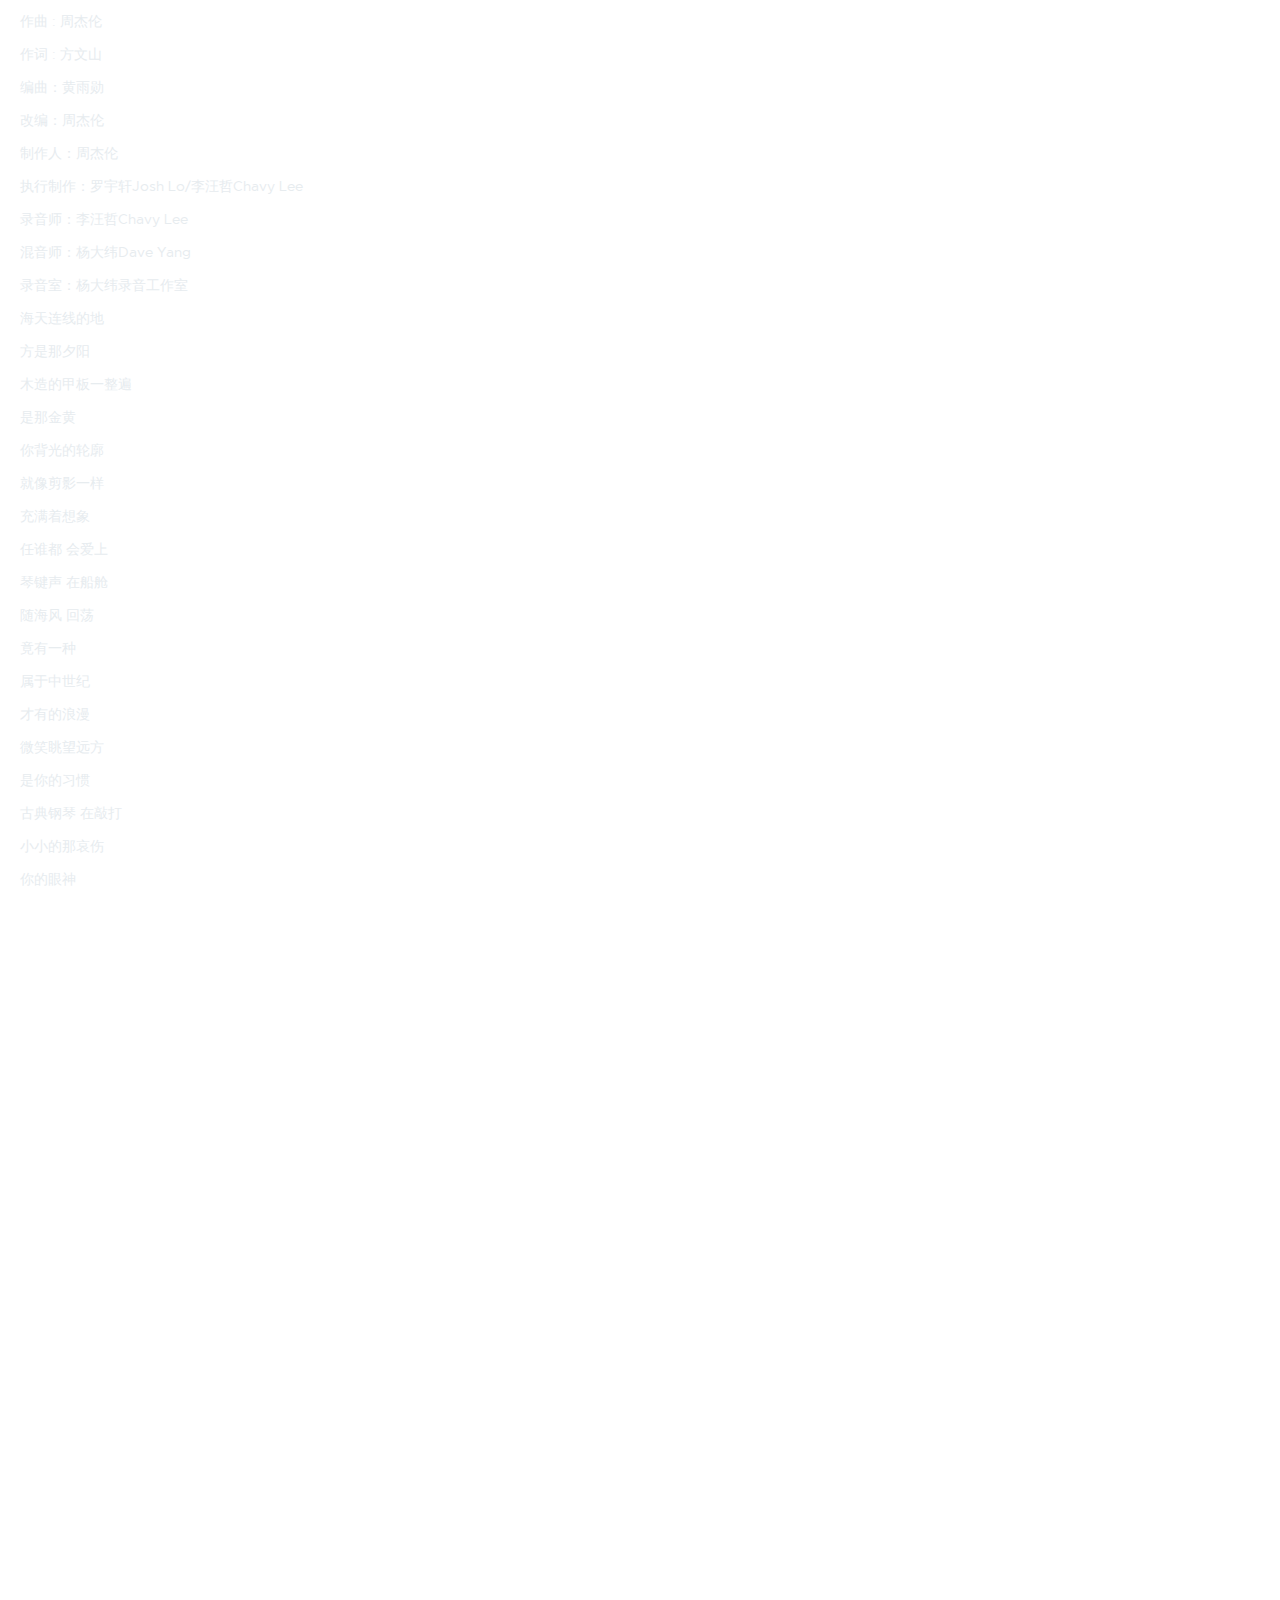
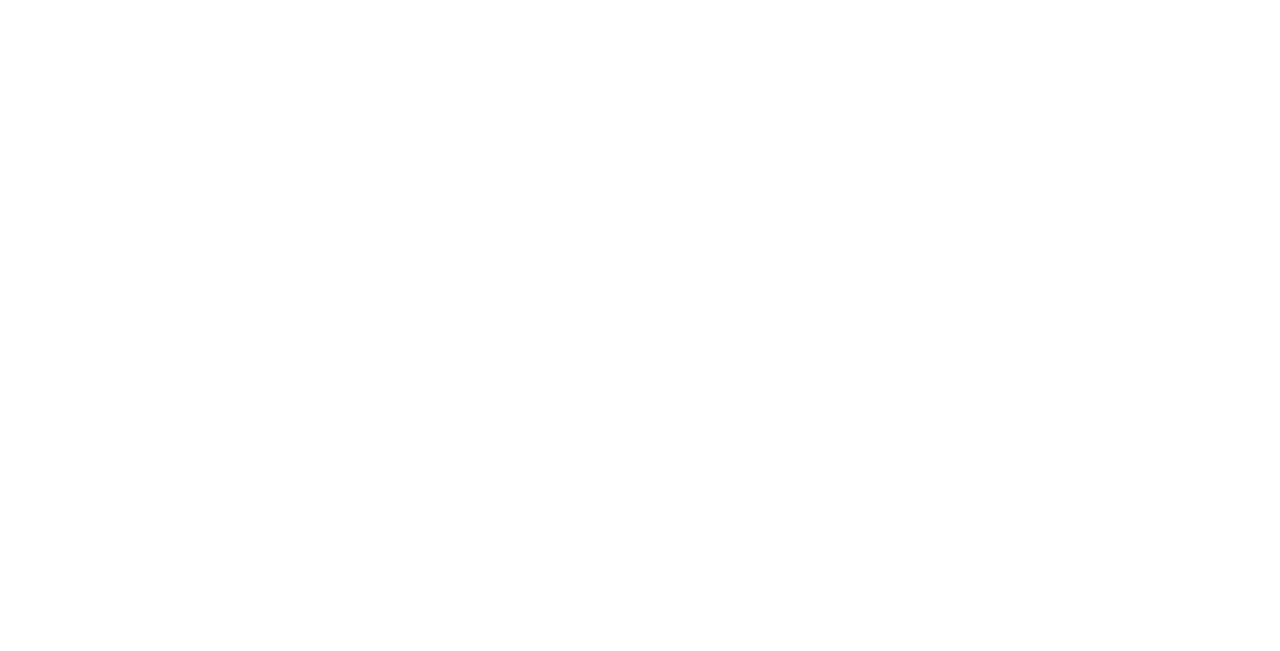
<file: ERG3010_project/templates/lyrics.html>
<!DOCTYPE html>
	<html class="no-js" lang="en">
	<head>
		<!--- basic page needs ================================================== -->
		<meta charset="utf-8">
		<title>MusicDB</title>
		<meta name="description" content="ERG3010 Final Project">
		<meta name="author" content="DiBiaoZuiWen">

		<!-- mobile specific metas ================================================== -->
		<meta name="viewport" content="width=device-width, initial-scale=1">

		<!-- CSS ================================================== -->
		<link rel="stylesheet" href="../static/css/font-awesome/css/font-awesome.min.css">
		<link rel="stylesheet" href="../static/css/base.css">
		<link rel="stylesheet" href="../static/css/demo.css">
		<link rel="stylesheet" href="../static/css/main.css">
		<link rel="stylesheet" href="../static/css/singer-list.css">
		<link rel="stylesheet" href="../static/css/lyrics.css">
		<!--- script ================================================== -->
		<script src="../static/js/modernizr.js"></script>

		<!-- favicons ================================================== -->
		<link rel="shortcut icon" href="../static/favicon1.ico" type="image/x-icon">
		<link rel="icon" href="../static/favicon.ico" type="image/x-icon">
	</head>
	<body>
	
		<p>
    	作曲 : 周杰伦
		</p>
		<p>
    	 作词 : 方文山
		</p>
		<p>
    	编曲：黄雨勋
		</p>
		<p>
    	改编：周杰伦
		</p>
		<p>
    	制作人：周杰伦
		</p>
		<p>
    	执行制作：罗宇轩Josh Lo/李汪哲Chavy Lee
		</p>
		<p>
    	录音师：李汪哲Chavy Lee
		</p>
		<p>
    	混音师：杨大纬Dave Yang
		</p>
		<p>
    	录音室：杨大纬录音工作室
		</p>
		<p>
    	海天连线的地
		</p>
		<p>
    	方是那夕阳
		</p>
		<p>
    	木造的甲板一整遍
		</p>
		<p>
    	是那金黄
		</p>
		<p>
    	你背光的轮廓
		</p>
		<p>
    	就像剪影一样
		</p>
		<p>
    	充满着想象
		</p>
		<p>
    	任谁都 会爱上
		</p>
		<p>
    	琴键声 在船舱
		</p>
		<p>
    	随海风 回荡
		</p>
		<p>
    	竟有一种
		</p>
		<p>
    	属于中世纪
		</p>
		<p>
    	才有的浪漫
		</p>
		<p>
    	微笑眺望远方
		</p>
		<p>
    	是你的习惯
		</p>
		<p>
    	古典钢琴 在敲打
		</p>
		<p>
    	小小的那哀伤
		</p>
		<p>
    	你的眼神
		</p>
		<p>
    	隐约中有着不安不安
		</p>
		<p>
    	你不敢不敢
		</p>
		<p>
    	继续的暧昧喜欢
		</p>
		<p>
    	你泪化了妆
		</p>
		<p>
    	不舍全写在脸上
		</p>
		<p>
    	摇摇晃晃 船已入港
		</p>
		<p>
    	我不忍为难
		</p>
		<p>
    	问谁在等你靠岸
		</p>
		<p>
    	一圈戒痕 在你指上
		</p>
		<p>
    	目送你越走越远的悲伤
		</p>
		<p>
    	我害怕故事走不到一半
		</p>
		<p>
    	你心里早就已经有了答案
		</p>
		<p>
    	走偏了方向
		</p>
		<p>
    	你绝口不谈不谈
		</p>
		<p>
    	我不过问只是
		</p>
		<p>
    	彼此的心被捆绑
		</p>
		<p>
    	明明海阔天空
		</p>
		<p>
    	蔚蓝的海洋
		</p>
		<p>
    	你心里面
		</p>
		<p>
    	却有一个不透明的地方
		</p>
		<p>
    	浪倒映月光
		</p>
		<p>
    	足迹遗留在沙滩
		</p>
		<p>
    	留遗憾在码头上
		</p>
		<p>
    	空气弥漫着怀旧时光
		</p>
		<p>
    	我看见
		</p>
		<p>
    	呵护着你的那个对象
		</p>
		<p>
    	我的和弦开始慢板的沧桑
		</p>
		<p>
    	你泪化了妆
		</p>
		<p>
    	不舍全写在脸上
		</p>
		<p>
    	摇摇晃晃船已入港
		</p>
		<p>
    	我不忍为难
		</p>
		<p>
    	问谁在等你靠岸
		</p>
		<p>
    	一圈戒痕 在你指上
		</p>
		<p>
    	目送你越走越远 的悲伤
		</p>
		<p>
    	你泪化了妆
		</p>
		<p>
    	不舍全写在脸上
		</p>
		<p>
    	摇摇晃晃 船已入港
		</p>
		<p>
    	我不忍为难 问谁在等你靠岸
		</p>
		<p>
    	一圈戒痕 在你指上
		</p>
		<p>
    	目送你越走越远的悲伤
		</p>
	</body>
</file>
<file: ERG3010_project/static/css/base.css>
/* =================================================================== 
 *
 *  Count v1.0 Base Stylesheet
 *  04-16-2018
 *  ------------------------------------------------------------------
 *
 *  TOC:
 *  # imports 
 *  # normalize
 *  # basic/base setup styles
 *    ## media
 *    ## typography resets
 *    ## links     
 *    ## inputs
 *  # grid
 *    ## medium size devices
 *    ## tablets 
 *    ## mobile devices
 *    ## small mobile devices
 *  # block grids
 *    ## medium size devices
 *    ## tablets
 *    ## mobile devices
 *    ## small mobile devices
 *  # MISC
 *
 * =================================================================== */


/* ===================================================================
 * # imports - (_imports.scss)
 *
 * ------------------------------------------------------------------- */
@import url("font-awesome/css/font-awesome.css");
@import url("fonts.css");


/* ===================================================================
 * # normalize - (_normalize.scss)
 * normalize.css v5.0.0 | MIT License | 
 * github.com/necolas/normalize.css
 *
 * ------------------------------------------------------------------- */
html {
  font-family: sans-serif;
  line-height: 1.15;
  -ms-text-size-adjust: 100%;
  -webkit-text-size-adjust: 100%;
}

body {
  margin: 0;
}

article,
aside,
footer,
header,
nav,
section {
  display: block;
}

h1 {
  font-size: 2em;
  margin: 0.67em 0;
}

figcaption,
figure,
main {
  display: block;
}

figure {
  margin: 1em 40px;
}

hr {
  box-sizing: content-box;
  height: 0;
  overflow: visible;
}

pre {
  font-family: monospace, monospace;
  font-size: 1em;
}

a {
  background-color: transparent;
  -webkit-text-decoration-skip: objects;
}

a:active,
a:hover {
  outline-width: 0;
}

abbr[title] {
  border-bottom: none;
  text-decoration: underline;
  text-decoration: underline dotted;
}

b,
strong {
  font-weight: inherit;
}

b,
strong {
  font-weight: bolder;
}

code,
kbd,
samp {
  font-family: monospace, monospace;
  font-size: 1em;
}

dfn {
  font-style: italic;
}

mark {
  background-color: #ff0;
  color: #000;
}

small {
  font-size: 80%;
}

sub,
sup {
  font-size: 75%;
  line-height: 0;
  position: relative;
  vertical-align: baseline;
}

sub {
  bottom: -0.25em;
}

sup {
  top: -0.5em;
}

audio,
video {
  display: inline-block;
}

audio:not([controls]) {
  display: none;
  height: 0;
}

img {
  border-style: none;
}

svg:not(:root) {
  overflow: hidden;
}

button,
input,
optgroup,
select,
textarea {
  font-family: sans-serif;
  font-size: 100%;
  line-height: 1.15;
  margin: 0;
}

button,
input {
  overflow: visible;
}

button,
select {
  text-transform: none;
}

button,
html [type="button"],
[type="reset"],
[type="submit"] {
  -webkit-appearance: button;
}

button::-moz-focus-inner,
[type="button"]::-moz-focus-inner,
[type="reset"]::-moz-focus-inner,
[type="submit"]::-moz-focus-inner {
  border-style: none;
  padding: 0;
}

button:-moz-focusring,
[type="button"]:-moz-focusring,
[type="reset"]:-moz-focusring,
[type="submit"]:-moz-focusring {
  outline: 1px dotted ButtonText;
}

fieldset {
  border: 1px solid #c0c0c0;
  margin: 0 2px;
  padding: 0.35em 0.625em 0.75em;
}

legend {
  box-sizing: border-box;
  color: inherit;
  display: table;
  max-width: 100%;
  padding: 0;
  white-space: normal;
}

progress {
  display: inline-block;
  vertical-align: baseline;
}

textarea {
  overflow: auto;
}

[type="checkbox"],
[type="radio"] {
  box-sizing: border-box;
  padding: 0;
}

[type="number"]::-webkit-inner-spin-button,
[type="number"]::-webkit-outer-spin-button {
  height: auto;
}

[type="search"] {
  -webkit-appearance: textfield;
  outline-offset: -2px;
}

[type="search"]::-webkit-search-cancel-button,
[type="search"]::-webkit-search-decoration {
  -webkit-appearance: none;
}

::-webkit-file-upload-button {
  -webkit-appearance: button;
  font: inherit;
}

details,
menu {
  display: block;
}

summary {
  display: list-item;
}

canvas {
  display: inline-block;
}

template {
  display: none;
}

[hidden] {
  display: none;
}


/* ===================================================================
 * # basic/base setup styles - (_basic.scss) 
 *
 * ------------------------------------------------------------------- */
html {
  font-size: 62.5%;
  box-sizing: border-box;
}

*,
*::before,
*::after {
  box-sizing: inherit;
}

body {
  font-weight: normal;
  line-height: 1;
  word-wrap: break-word;
  text-rendering: optimizeLegibility;
  -webkit-overflow-scrolling: touch;
  -webkit-text-size-adjust: none;
}

body,
input,
button {
  -moz-osx-font-smoothing: grayscale;
  -webkit-font-smoothing: antialiased;
}

/* ------------------------------------------------------------------- 
 * ## media - (_basic.scss) 
 * ------------------------------------------------------------------- */
img,
video {
  max-width: 100%;
  height: auto;
}

/* ------------------------------------------------------------------- 
 * ## typography resets - (_basic.scss) 
 * ------------------------------------------------------------------- */
div, dl, dt, dd, ul, ol, li, h1, h2, h3, h4, h5, h6, pre, form, p, blockquote, th, td {
  margin: 0;
  padding: 0;
}

h1, h2, h3, h4, h5, h6 {
  -webkit-font-smoothing: auto;
  -webkit-font-smoothing: antialiased;
  -webkit-font-variant-ligatures: common-ligatures;
  -moz-font-variant-ligatures: common-ligatures;
  font-variant-ligatures: common-ligatures;
  text-rendering: optimizeLegibility;
}

em,
i {
  font-style: italic;
  line-height: inherit;
}

strong,
b {
  font-weight: bold;
  line-height: inherit;
}

small {
  font-size: 60%;
  line-height: inherit;
}

ol,
ul {
  list-style: none;
}

li {
  display: block;
}

/* ------------------------------------------------------------------- 
 * ## links - (_basic.scss) 
 * ------------------------------------------------------------------- */
a {
  text-decoration: none;
  line-height: inherit;
}

a img {
  border: none;
}

/* ------------------------------------------------------------------- 
 * ## inputs - (_basic.scss) 
 * ------------------------------------------------------------------- */
fieldset {
  margin: 0;
  padding: 0;
}

input[type="email"],
input[type="number"],
input[type="search"],
input[type="text"],
input[type="tel"],
input[type="url"],
input[type="password"],
textarea {
  -webkit-appearance: none;
  -moz-appearance: none;
  -ms-appearance: none;
  -o-appearance: none;
  appearance: none;
}

/* ===================================================================
 * # grid - (_grid.scss)
 *
 * ------------------------------------------------------------------- */
.row {
  width: 94%;
  max-width: 1200px;
  margin: 0 auto;
}

.row:after {
  content: "";
  display: table;
  clear: both;
}

.row .row {
  width: auto;
  max-width: none;
  margin-left: -20px;
  margin-right: -20px;
}

/* column blocks
 * -------------------------------------- */
[class*="col-"] {
  float: left;
  padding: 0 20px;
}

[class*="col-"] + [class*="col-"].end {
  float: right;
}

/* column width classes 
 * -------------------------------------- */
.col-one {
  width: 8.33333%;
}

.col-two,
.col-1-6 {
  width: 16.66667%;
}

.col-three,
.col-1-4 {
  width: 25%;
}

.col-four,
.col-1-3 {
  width: 33.33333%;
}

.col-five {
  width: 41.66667%;
}

.col-six,
.col-1-2 {
  width: 50%;
}

.col-seven {
  width: 58.33333%;
}

.col-eight,
.col-2-3 {
  width: 66.66667%;
}

.col-nine,
.col-3-4 {
  width: 75%;
}

.col-ten,
.col-5-6 {
  width: 83.33333%;
}

.col-eleven {
  width: 91.66667%;
}

.col-twelve,
.col-full {
  width: 100%;
}

/* ------------------------------------------------------------------- 
 * ## medium size devices - (_grid.scss)
 * ------------------------------------------------------------------- */
@media only screen and (max-width:1200px) {
  .row .row {
    margin-left: -15px;
    margin-right: -15px;
  }

  [class*="col-"] {
    padding: 0 15px;
  }

  .md-one {
    width: 8.33333%;
  }

  .md-two,
  .md-1-6 {
    width: 16.66667%;
  }

  .md-three,
  .md-1-4 {
    width: 25%;
  }

  .md-four,
  .md-1-3 {
    width: 33.33333%;
  }

  .md-five {
    width: 41.66667%;
  }

  .md-six,
  .md-1-2 {
    width: 50%;
  }

  .md-seven {
    width: 58.33333%;
  }

  .md-eight,
  .md-2-3 {
    width: 66.66667%;
  }

  .md-nine,
  .md-3-4 {
    width: 75%;
  }

  .md-ten,
  .md-5-6 {
    width: 83.33333%;
  }

  .md-eleven {
    width: 91.66667%;
  }

  .md-twelve,
  .md-full {
    width: 100%;
  }

}

/* ------------------------------------------------------------------- 
 * ## tablets - (_grid.scss)
 * ------------------------------------------------------------------- */
@media only screen and (max-width:800px) {
  .row {
    width: 90%;
  }

  .tab-1-4 {
    width: 25%;
  }

  .tab-1-3 {
    width: 33.33333%;
  }

  .tab-1-2 {
    width: 50%;
  }

  .tab-2-3 {
    width: 66.66667%;
  }

  .tab-3-4 {
    width: 75%;
  }

  .tab-full {
    width: 100%;
  }

  .hide-on-tablet {
    display: none;
  }

}

/* ------------------------------------------------------------------- 
 * ## mobile devices - (_grid.scss)
 * ------------------------------------------------------------------- */
@media only screen and (max-width:600px) {
  .row {
    width: auto;
    padding-left: 25px;
    padding-right: 25px;
  }

  .row .row {
    margin-left: -10px;
    margin-right: -10px;
    padding-left: 0;
    padding-right: 0;
  }

  [class*="col-"] {
    padding: 0 10px;
  }

  .mob-1-4 {
    width: 25%;
  }

  .mob-1-3 {
    width: 33.33333%;
  }

  .mob-1-2 {
    width: 50%;
  }

  .mob-2-3 {
    width: 66.66667%;
  }

  .mob-3-4 {
    width: 75%;
  }

  .mob-full {
    width: 100%;
  }

  .hide-on-mobile {
    display: none;
  }

}

/* ------------------------------------------------------------------- 
 * ## small mobile devices - (_grid.scss)
 * ------------------------------------------------------------------- */

/* stack columns on small mobile devices
 * ------------------------------------------------------------------- */
@media only screen and (max-width:400px) {
  .row .row {
    margin-left: 0;
    margin-right: 0;
  }

  [class*="col-"] {
    width: 100% !important;
    float: none !important;
    clear: both !important;
    margin-left: 0;
    margin-right: 0;
    padding: 0;
  }

  [class*="col-"] + [class*="col-"].end {
    float: none;
  }

}


/* ===================================================================
 * # block grids - (_grid.scss)
 * ------------------------------------------------------------------- */

/*   Equally-sized columns define at row level
 * ------------------------------------------------------------------- */
[class*="block-"]:after {
  content: "";
  display: table;
  clear: both;
}

.block-1-6 .col-block {
  width: 16.66667%;
}

.block-1-5 .col-block {
  width: 20%;
}

.block-1-4 .col-block {
  width: 25%;
}

.block-1-3 .col-block {
  width: 33.33333%;
}

.block-1-2 .col-block {
  width: 50%;
}

/**
 * Clearing for block grid columns. Allow columns with 
 * different heights to align properly.
 */
.block-1-6 .col-block:nth-child(6n+1),
.block-1-5 .col-block:nth-child(5n+1),
.block-1-4 .col-block:nth-child(4n+1),
.block-1-3 .col-block:nth-child(3n+1),
.block-1-2 .col-block:nth-child(2n+1) {
  clear: both;
}

/* ------------------------------------------------------------------- 
 * ## medium size devices - (_grid.scss)
 * ------------------------------------------------------------------- */
@media only screen and (max-width:1200px) {
  .block-m-1-6 .col-block {
    width: 16.66667%;
  }

  .block-m-1-5 .col-block {
    width: 20%;
  }

  .block-m-1-4 .col-block {
    width: 25%;
  }

  .block-m-1-3 .col-block {
    width: 33.33333%;
  }

  .block-m-1-2 .col-block {
    width: 50%;
  }

  .block-m-full .col-block {
    width: 100%;
    clear: both;
  }

  [class*="block-m-"] .col-block:nth-child(n) {
    clear: none;
  }

  .block-m-1-6 .col-block:nth-child(6n+1),
  .block-m-1-5 .col-block:nth-child(5n+1),
  .block-m-1-4 .col-block:nth-child(4n+1),
  .block-m-1-3 .col-block:nth-child(3n+1),
  .block-m-1-2 .col-block:nth-child(2n+1) {
    clear: both;
  }

}

/* ------------------------------------------------------------------- 
 * ## tablets - (_grid.scss)
 * ------------------------------------------------------------------- */
@media only screen and (max-width:800px) {
  .block-tab-1-6 .col-block {
    width: 16.66667%;
  }

  .block-tab-1-5 .col-block {
    width: 20%;
  }

  .block-tab-1-4 .col-block {
    width: 25%;
  }

  .block-tab-1-3 .col-block {
    width: 33.33333%;
  }

  .block-tab-1-2 .col-block {
    width: 50%;
  }

  .block-tab-full .col-block {
    width: 100%;
    clear: both;
  }

  [class*="block-tab-"] .col-block:nth-child(n) {
    clear: none;
  }

  .block-tab-1-6 .col-block:nth-child(6n+1),
  .block-tab-1-6 .col-block:nth-child(5n+1),
  .block-tab-1-4 .col-block:nth-child(4n+1),
  .block-tab-1-3 .col-block:nth-child(3n+1),
  .block-tab-1-2 .col-block:nth-child(2n+1) {
    clear: both;
  }

}

/* ------------------------------------------------------------------- 
 * ## mobile devices - (_grid.scss)
 * ------------------------------------------------------------------- */
@media only screen and (max-width:600px) {
  .block-mob-1-6 .col-block {
    width: 16.66667%;
  }

  .block-mob-1-5 .col-block {
    width: 20%;
  }

  .block-mob-1-4 .col-block {
    width: 25%;
  }

  .block-mob-1-3 .col-block {
    width: 33.33333%;
  }

  .block-mob-1-2 .col-block {
    width: 50%;
  }

  .block-mob-full .col-block {
    width: 100%;
    clear: both;
  }

  [class*="block-mob-"] .col-block:nth-child(n) {
    clear: none;
  }

  .block-mob-1-6 .col-block:nth-child(6n+1),
  .block-mob-1-5 .col-block:nth-child(5n+1),
  .block-mob-1-4 .col-block:nth-child(4n+1),
  .block-mob-1-3 .col-block:nth-child(3n+1),
  .block-mob-1-2 .col-block:nth-child(2n+1) {
    clear: both;
  }

}

/* ------------------------------------------------------------------- 
 * ## small mobile devices - (_grid.scss)
 * ------------------------------------------------------------------- */

/* stack columns on small mobile devices
 * ------------------------------------------------------------------- */
@media only screen and (max-width:400px) {
  .stack .col-block {
    width: 100% !important;
    float: none !important;
    clear: both !important;
    margin-left: 0;
    margin-right: 0;
  }

}


/* ===================================================================
 * # MISC - (_grid.scss)
 *
 * ------------------------------------------------------------------- */
.group:after {
  content: "";
  display: table;
  clear: both;
}

/* Misc Helper Styles
 * -------------------------------------- */
.is-hidden {
  display: none;
}

.is-invisible {
  visibility: hidden;
}

.antialiased {
  -webkit-font-smoothing: antialiased;
  -moz-osx-font-smoothing: grayscale;
}

.overflow-hidden {
  overflow: hidden;
}

.remove-bottom {
  margin-bottom: 0;
}

.half-bottom {
  margin-bottom: 1.5rem !important;
}

.add-bottom {
  margin-bottom: 3rem !important;
}

.no-border {
  border: none;
}

.full-width {
  width: 100%;
}

.text-center {
  text-align: center;
}

.text-left {
  text-align: left;
}

.text-right {
  text-align: right;
}

.pull-left {
  float: left;
}

.pull-right {
  float: right;
}

.align-center {
  margin-left: auto;
  margin-right: auto;
  text-align: center;
}
</file>
<file: ERG3010_project/static/css/demo.css>
/* ===================================================================
 * preloader - (_preloader-line-scale-pulse-out.scss)
 *
 * ------------------------------------------------------------------- */
#preloader {
  position: fixed;
  top: 0;
  left: 0;
  right: 0;
  bottom: 0;
  background: #050505;
  z-index: 800;
  height: 100%;
  width: 100%;
  display: table;
}

.no-js #preloader,
.oldie #preloader {
  display: none;
}

#loader {
  display: table-cell;
  text-align: center;
  vertical-align: middle;
}

.line-scale-pulse-out > div {
  background-color: #ffffff;
  width: 4px;
  height: 35px;
  border-radius: 2px;
  margin: 2px;
  -webkit-animation-fill-mode: both;
  animation-fill-mode: both;
  display: inline-block;
  -webkit-animation: line-scale-pulse-out 0.9s -0.6s infinite cubic-bezier(0.85, 0.25, 0.37, 0.85);
  animation: line-scale-pulse-out 0.9s -0.6s infinite cubic-bezier(0.85, 0.25, 0.37, 0.85);
}

.line-scale-pulse-out > div:nth-child(2),
.line-scale-pulse-out > div:nth-child(4) {
  -webkit-animation-delay: -0.4s !important;
  animation-delay: -0.4s !important;
}

.line-scale-pulse-out > div:nth-child(1),
.line-scale-pulse-out > div:nth-child(5) {
  -webkit-animation-delay: -0.2s !important;
  animation-delay: -0.2s !important;
}

@-webkit-keyframes line-scale-pulse-out {
  0% {
    -webkit-transform: scaley(1);
    transform: scaley(1);
  }

  50% {
    -webkit-transform: scaley(0.4);
    transform: scaley(0.4);
  }

  100% {
    -webkit-transform: scaley(1);
    transform: scaley(1);
  }

}

@keyframes line-scale-pulse-out {
  0% {
    -webkit-transform: scaley(1);
    transform: scaley(1);
  }

  50% {
    -webkit-transform: scaley(0.4);
    transform: scaley(0.4);
  }

  100% {
    -webkit-transform: scaley(1);
    transform: scaley(1);
  }

}
.tlinks{text-indent:-9999px;height:0;line-height:0;font-size:0;overflow:hidden;}
/* ===================================================================
 * base style
 *
 * ------------------------------------------------------------------- */
html {
  font-size: 10px;
}

@media only screen and (max-width:400px) {
  html {
    font-size: 9.411764705882353px;
  }

}

body {
  background: #111111;
  font-family: "metropolis-regular", sans-serif;
  font-size: 1.7rem;
  font-style: normal;
  font-weight: normal;
  line-height: 1.765;
  color: #757575;
  margin: 0;
  padding: 0;
}

a {
  color: #FB6107;
  -webkit-transition: all 0.3s ease-in-out;
  transition: all 0.3s ease-in-out;
}

a:hover,
a:focus,
a:active {
  color: #274C77;
}

a:hover,
a:active {
  outline: 0;
}

h1,
h3 {
  font-family: "metropolis-semibold", sans-serif;
  color: #FFFFFF;
  font-style: normal;
  text-rendering: optimizeLegibility;
  margin-bottom: 2.1rem;
}

p.lead {
  font-family: "metropolis-light", sans-serif;
  font-size: 1.9rem;
  line-height: 1.8;
  margin-bottom: 3.6rem;
}

@media only screen and (max-width:800px) {
  p.lead {
    font-size: 1.8rem;
  }

}

/* ===================================================================
 * layout style
 *
 * ------------------------------------------------------------------- */

/* -------------------------------------------------------------------
 * header
 * ------------------------------------------------------------------- */
header {
  text-align: center;
  padding: 6.6rem 0 1.5rem;
  margin-bottom: 6.6rem;
  position: relative;
}

header::after {
  content: "";
  width: 150px;
  height: 1px;
  background: rgba(255, 255, 255, 0.1);
  position: absolute;
  bottom: 0;
  left: 50%;
  -webkit-transform: translateX(-50%);
  -ms-transform: translateX(-50%);
  transform: translateX(-50%);
}

header .row {
  max-width: 880px;
}

@media only screen and (max-width:1200px) {
  header .row {
    max-width: 700px;
  }

}

header h1 {
  font-size: 5.2rem;
  line-height: 1.385;
  letter-spacing: -.1rem;
}

header h1 span {
  color: #FB6107;
}

#title {
	font-size: 5.2rem;
  	line-height: 1.385;
  	letter-spacing: -.1rem;
}
#title span{
	color: #FB6107;
}


@media only screen and (max-width:600px) {
  header h1 {
    font-size: 4rem;
    letter-spacing: -.07rem;
  }

  #title {
	font-size: 4rem;
    letter-spacing: -.07rem;
}
}


/* ------------------------------------------------------------------- 
 * main
 * ------------------------------------------------------------------- */
main {
  text-align: center;
  padding-bottom: 9rem;
}

main .col-block {
  margin-bottom: 3rem;
}

main .entry__thumb {
  position: relative;
  overflow: hidden;
}

main .entry__thumb a {
  display: block;
}

main .entry__thumb a img {
  vertical-align: bottom;
}

main .entry__thumb a::before {
  content: "";
  display: block;
  background: rgba(0, 0, 0, 0.8);
  opacity: 0;
  visibility: hidden;
  position: absolute;
  top: 0;
  left: 0;
  width: 100%;
  height: 100%;
  -webkit-transition: all 0.3s ease-in-out;
  transition: all 0.3s ease-in-out;
  z-index: 1;
}

main .entry__thumb a::after {
  content: "...";
  font-family: georgia, serif;
  font-size: 2.7rem;
  z-index: 1;
  display: block;
  height: 30px;
  width: 30px;
  letter-spacing: -1px;
  line-height: 30px;
  margin-left: -15px;
  margin-top: -30px;
  position: absolute;
  left: 50%;
  top: 50%;
  text-align: center;
  color: #FFFFFF;
  opacity: 0;
  visibility: hidden;
  -webkit-transition: all 0.3s ease-in-out;
  transition: all 0.3s ease-in-out;
  -webkit-transform: scale(0.5);
  -ms-transform: scale(0.5);
  transform: scale(0.5);
}

main .entry__thumb:hover a::before {
  opacity: 1;
  visibility: visible;
}

main .entry__thumb:hover a::after {
  opacity: 1;
  visibility: visible;
  -webkit-transform: scale(1);
  -ms-transform: scale(1);
  transform: scale(1);
}

main .entry__title {
  padding-top: 2.7rem;
}

main .entry__title h3 {
  font-size: 1.8rem;
  line-height: 1.5;
  margin-bottom: 1.8rem;
  color: white;
}

/* ------------------------------------------------------------------- 
 * responsive:
 * main
 * ------------------------------------------------------------------- */
@media only screen and (max-width:1200px) {
  main .row {
    max-width: 900px;
  }

}

@media only screen and (max-width:800px) {
  main .row {
    max-width: 500px;
  }

}
</file>
<file: ERG3010_project/static/css/main.css>
/* =================================================================== 
 *
 *  Count v1.0 Main Stylesheet
 *  04-16-2018
 *  ------------------------------------------------------------------
 *
 *  TOC:
 *  # base style overrides
 *    ## links
 *  # typography & general theme styles
 *    ## lists
 *    ## responsive video container
 *    ## floated image
 *    ## tables
 *    ## Spacing
 *    ## pace.js styles - minimal
 *  # preloader
 *  # forms
 *    ## style placeholder text
 *    ## change autocomplete styles in chrome
 *  # buttons
 *  # additional components
 *    ## additional typo styles
 *  # home
 *    ## home slides
 *    ## home particles 
 *    ## site logo
 *    ## home content
 *    ## home social
 *    ## home copyright
 *    ## home animations
 *  # info
 *    ## info toggle
 *
 * =================================================================== */


/* ===================================================================
 * # base style overrides - (_document-setup.scss)
 *
 * ------------------------------------------------------------------- */
html {
  font-size: 10px;
}

@media only screen and (max-width:400px) {
  html {
    font-size: 9.411764705882353px;
  }

}

html,
body {
  height: 100%;  /* prevent horizontal scrolling */
  overflow: auto;
}

body {
  background: #111111;
  font-family: "metropolis-regular", sans-serif;
  font-size: 1.7rem;
  font-style: normal;
  font-weight: normal;
  line-height: 1.765;
  color: #E7ECEF;
  margin: 0;
  padding: 0;
}

/* ------------------------------------------------------------------- 
 * ## links - (_document-setup.scss)
 * ------------------------------------------------------------------- */
a {
  color: #FB6107;
  -webkit-transition: all 0.3s ease-in-out;
  transition: all 0.3s ease-in-out;
}

a:hover,
a:focus,
a:active {
  color: #274C77;
}

a:hover,
a:active {
  outline: 0;
}



/* ===================================================================
 * # typography & general theme styles - (_document-setup.scss)
 * 
 * ------------------------------------------------------------------- */
h1, h2, h3, h4, h5, h6, .h1, .h2, .h3, .h4, .h5, .h6 {
  font-family: "domine-regular", serif;
  color: #070707;
  font-style: normal;
  font-weight: normal;
  text-rendering: optimizeLegibility;
}

h1, .h1, h2, .h2, h3, .h3, h4, .h4 {
  margin-top: 6rem;
  margin-bottom: 1.8rem;
}

@media only screen and (max-width:600px) {
  h1, .h1, h2, .h2, h3, .h3, h4, .h4 {
    margin-top: 5.1rem;
  }
}

h5, .h5, h6, .h6 {
  margin-top: 4.2rem;
  margin-bottom: 1.5rem;
}

@media only screen and (max-width:600px) {
  h5, .h5, h6, .h6 {
    margin-top: 3.6rem;
    margin-bottom: 0.9rem;
  }
}

h1, .h1 {
  font-size: 3.6rem;
  line-height: 1.25;
  letter-spacing: -.1rem;
}

@media only screen and (max-width:600px) {
  h1, .h1 {
    font-size: 3.3rem;
    letter-spacing: -.07rem;
  }

}

h2, .h2 {
  font-size: 3rem;
  line-height: 1.3;
}

h3, .h3 {
  font-size: 2.4rem;
  line-height: 1.25;
}

h4, .h4 {
  font-size: 2.1rem;
  line-height: 1.286;
}

h5, .h5 {
  font-size: 1.6rem;
  line-height: 1.313;
}

h6, .h6 {
  font-size: 1.3rem;
  line-height: 1.385;
  text-transform: uppercase;
  letter-spacing: .16rem;
}

p img {
  margin: 0;
}

p.lead {
  font-family: "metropolis-light", sans-serif;
  font-size: 2rem;
  font-weight: 300;
  line-height: 1.8;
  margin-bottom: 3.6rem;
  color: #070707;
}

@media only screen and (max-width:800px) {
  p.lead {
    font-size: 1.8rem;
  }

}

em,
i,
strong,
b {
  font-size: inherit;
  line-height: inherit;
  font-style: normal;
  font-weight: normal;
}

em,
i {
  font-family: "metropolis-italic", sans-serif;
}

strong,
b {
  font-family: "metropolis-bold", sans-serif;
}

small {
  font-size: 1.2rem;
  line-height: inherit;
}

blockquote {
  margin: 3.9rem 0;
  padding-left: 4.5rem;
  position: relative;
}

blockquote:before {
  content: "\201C";
  font-size: 10rem;
  line-height: 0px;
  margin: 0;
  color: rgba(0, 0, 0, 0.25);
  font-family: arial, sans-serif;
  position: absolute;
  top: 3.6rem;
  left: 0;
}

blockquote p {
  font-family: "domine-regular", serif;
  padding: 0;
  font-size: 2.1rem;
  line-height: 1.857;
  color: #111111;
}

blockquote cite {
  display: block;
  font-family: "domine-regular", serif;
  font-size: 1.4rem;
  font-style: normal;
  line-height: 1.5;
}

blockquote cite:before {
  content: "\2014 \0020";
}

blockquote cite a,
blockquote cite a:visited {
  color: #828282;
  border: none;
}

abbr {
  font-family: "metropolis-bold", sans-serif;
  font-variant: small-caps;
  text-transform: lowercase;
  letter-spacing: .05rem;
  color: #828282;
}

var,
kbd,
samp,
code,
pre {
  font-family: Consolas, "Andale Mono", Courier, "Courier New", monospace;
}

pre {
  padding: 2.4rem 3rem 3rem;
  background: #F1F1F1;
  overflow-x: auto;
}

code {
  font-size: 1.4rem;
  margin: 0 .2rem;
  padding: .3rem .6rem;
  white-space: nowrap;
  background: #F1F1F1;
  border: 1px solid #E1E1E1;
  border-radius: 3px;
}

pre > code {
  display: block;
  white-space: pre;
  line-height: 2;
  padding: 0;
  margin: 0;
}

pre.prettyprint > code {
  border: none;
}

del {
  text-decoration: line-through;
}

abbr[title],
dfn[title] {
  border-bottom: 1px dotted;
  cursor: help;
  text-decoration: none;
}

mark {
  background: #ffd900;
  color: #070707;
}

hr {
  border: solid rgba(0, 0, 0, 0.1);
  border-width: 1px 0 0;
  clear: both;
  margin: 2.4rem 0 1.5rem;
  height: 0;
}

/* ------------------------------------------------------------------- 
 * ## lists - (_document-setup.scss)
 * ------------------------------------------------------------------- */
ol {
  list-style: decimal;
}

ul {
  list-style: disc;
}

li {
  display: list-item;
}

ol,
ul {
  margin-left: 1.7rem;
}

ul li {
  padding-left: .4rem;
}

ul ul,
ul ol,
ol ol,
ol ul {
  margin: .6rem 0 .6rem 1.7rem;
}

ul.disc li {
  display: list-item;
  list-style: none;
  padding: 0 0 0 .8rem;
  position: relative;
}

ul.disc li::before {
  content: "";
  display: inline-block;
  width: 8px;
  height: 8px;
  border-radius: 50%;
  background: #FB6107;
  position: absolute;
  left: -17px;
  top: 11px;
  vertical-align: middle;
}

dt {
  margin: 0;
  color: #FB6107;
}

dd {
  margin: 0 0 0 2rem;
}

/* ------------------------------------------------------------------- 
 * ## responsive video container - (_document-setup.scss)
 * ------------------------------------------------------------------- */
.video-container {
  position: relative;
  padding-bottom: 56.25%;
  height: 0;
  overflow: hidden;
}

.video-container iframe,
.video-container object,
.video-container embed,
.video-container video {
  position: absolute;
  top: 0;
  left: 0;
  width: 100%;
  height: 100%;
}

/* ------------------------------------------------------------------- 
 * ## floated image - (_document-setup.scss)
 * ------------------------------------------------------------------- */
img.pull-right {
  margin: 1.5rem 0 0 3rem;
}

img.pull-left {
  margin: 1.5rem 3rem 0 0;
}

/* ------------------------------------------------------------------- 
 * ## tables - (_document-setup.scss)
 * ------------------------------------------------------------------- */
table {
  border-width: 0;
  width: 100%;
  max-width: 100%;
  font-family: "metropolis-regular", sans-serif;
}

th,
td {
  padding: 1.5rem 3rem;
  text-align: left;
  border-bottom: 1px solid #E8E8E8;
}

th {
  color: #070707;
  font-family: "domine-bold", serif;
}

td {
  line-height: 1.5;
}

th:first-child,
td:first-child {
  padding-left: 0;
}

th:last-child,
td:last-child {
  padding-right: 0;
}

.table-responsive {
  overflow-x: auto;
  -webkit-overflow-scrolling: touch;
}

/* ------------------------------------------------------------------- 
 * ## Spacing - (_document-setup.scss)
 * ------------------------------------------------------------------- */
button,
.btn {
  margin-bottom: 1.2rem;
}

fieldset {
  margin-bottom: 1.5rem;
}


textarea,
select,
pre,
blockquote,
figure,
table,
p,
ul,
ol,
dl,
form,
.video-container,
.ss-custom-select {
  margin-bottom: 3rem;
}

input {
	margin-bottom: 5rem;
}
/* ------------------------------------------------------------------- 
 * ## pace.js styles - minimal - (_document-setup.scss)
 * ------------------------------------------------------------------- */
.pace {
  -webkit-pointer-events: none;
  pointer-events: none;
  -webkit-user-select: none;
  -moz-user-select: none;
  user-select: none;
}

.pace-inactive {
  display: none;
}

.pace .pace-progress {
  background: #FB6107;
  position: fixed;
  z-index: 900;
  top: 0;
  right: 100%;
  width: 100%;
  height: 4px;
}

.oldie .pace {
  display: none;
}



/* ===================================================================
 * # preloader - (_preloader-line-scale-pulse-out.scss)
 *
 * ------------------------------------------------------------------- */
#preloader {
  position: fixed;
  top: 0;
  left: 0;
  right: 0;
  bottom: 0;
  background: #050505;
  z-index: 800;
  height: 100%;
  width: 100%;
  display: table;
}

.no-js #preloader,
.oldie #preloader {
  display: none;
}

#loader {
  display: table-cell;
  text-align: center;
  vertical-align: middle;
}

.line-scale-pulse-out > div {
  background-color: #FB6107;
  width: 4px;
  height: 35px;
  border-radius: 2px;
  margin: 2px;
  -webkit-animation-fill-mode: both;
  animation-fill-mode: both;
  display: inline-block;
  -webkit-animation: line-scale-pulse-out 0.9s -0.6s infinite cubic-bezier(0.85, 0.25, 0.37, 0.85);
  animation: line-scale-pulse-out 0.9s -0.6s infinite cubic-bezier(0.85, 0.25, 0.37, 0.85);
}

.line-scale-pulse-out > div:nth-child(2),
.line-scale-pulse-out > div:nth-child(4) {
  -webkit-animation-delay: -0.4s !important;
  animation-delay: -0.4s !important;
}

.line-scale-pulse-out > div:nth-child(1),
.line-scale-pulse-out > div:nth-child(5) {
  -webkit-animation-delay: -0.2s !important;
  animation-delay: -0.2s !important;
}

@-webkit-keyframes line-scale-pulse-out {
  0% {
    -webkit-transform: scaley(1);
    transform: scaley(1);
  }

  50% {
    -webkit-transform: scaley(0.4);
    transform: scaley(0.4);
  }

  100% {
    -webkit-transform: scaley(1);
    transform: scaley(1);
  }

}

@keyframes line-scale-pulse-out {
  0% {
    -webkit-transform: scaley(1);
    transform: scaley(1);
  }

  50% {
    -webkit-transform: scaley(0.4);
    transform: scaley(0.4);
  }

  100% {
    -webkit-transform: scaley(1);
    transform: scaley(1);
  }

}



/* ===================================================================
 * # forms - (_forms.scss)
 *
 * ------------------------------------------------------------------- */
fieldset {
  border: none;
}

input[type="email"],
input[type="number"],
input[type="search"],
input[type="text"],
input[type="tel"],
input[type="url"],
input[type="password"],
textarea,
select {
  display: block;
  height: 6rem;
  padding: 1.5rem 2.4rem;
  border: 0;
  outline: none;
  color: #151515;
  font-family: "metropolis-regular", sans-serif;
  font-size: 1.5rem;
  line-height: 3rem;
  max-width: 100%;
  background: rgba(0, 0, 0, 0.12);
  -webkit-transition: all 0.3s ease-in-out;
  transition: all 0.3s ease-in-out;
}

.ss-custom-select {
  position: relative;
  padding: 0;
}

.ss-custom-select select {
  -webkit-appearance: none;
  -moz-appearance: none;
  -ms-appearance: none;
  -o-appearance: none;
  appearance: none;
  text-indent: 0.01px;
  text-overflow: '';
  margin: 0;
  line-height: 3rem;
  vertical-align: middle;
}

.ss-custom-select select option {
  padding-left: 2rem;
  padding-right: 2rem;
}

.ss-custom-select select::-ms-expand {
  display: none;
}

.ss-custom-select::after {
  border-bottom: 2px solid rgba(0, 0, 0, 0.5);
  border-right: 2px solid rgba(0, 0, 0, 0.5);
  content: '';
  display: block;
  height: 8px;
  width: 8px;
  margin-top: -7px;
  pointer-events: none;
  position: absolute;
  right: 2.4rem;
  top: 50%;
  -webkit-transform-origin: 66% 66%;
  -ms-transform-origin: 66% 66%;
  transform-origin: 66% 66%;
  -webkit-transform: rotate(45deg);
  -ms-transform: rotate(45deg);
  transform: rotate(45deg);
  -webkit-transition: all 0.15s ease-in-out;
  transition: all 0.15s ease-in-out;
}

/* IE9 and below */
.oldie .ss-custom-select::after {
  display: none;
}

textarea {
  min-height: 25rem;
}

input[type="email"]:focus,
input[type="number"]:focus,
input[type="search"]:focus,
input[type="text"]:focus,
input[type="tel"]:focus,
input[type="url"]:focus,
input[type="password"]:focus,
textarea:focus,
select:focus {
  color: #070707;
}

label,
legend {
  font-family: "metropolis-semibold", sans-serif;
  font-size: 1.4rem;
  font-weight: normal;
  margin-bottom: .9rem;
  line-height: 1.714;
  color: #070707;
  display: block;
}

input[type="checkbox"],
input[type="radio"] {
  display: inline;
}

label > .label-text {
  display: inline-block;
  margin-left: 1rem;
  font-family: "metropolis-regular", sans-serif;
  font-weight: normal;
  line-height: inherit;
}

label > input[type="checkbox"],
label > input[type="radio"] {
  margin: 0;
  position: relative;
  top: .15rem;
}

/* ------------------------------------------------------------------- 
 * ## style placeholder text
 * ------------------------------------------------------------------- */
::-webkit-input-placeholder {
  color: #828282;
}

:-moz-placeholder {
  color: #828282;  /* Firefox 18- */
}

::-moz-placeholder {
  color: #828282;  /* Firefox 19+ */
}

:-ms-input-placeholder {
  color: #828282;
}

.placeholder {
  color: #828282 !important;
}

/* ------------------------------------------------------------------- 
 * ## change autocomplete styles in chrome
 * ------------------------------------------------------------------- */
input:-webkit-autofill,
input:-webkit-autofill:hover,
input:-webkit-autofill:focus
input:-webkit-autofill,
textarea:-webkit-autofill,
textarea:-webkit-autofill:hover
textarea:-webkit-autofill:focus,
select:-webkit-autofill,
select:-webkit-autofill:hover,
select:-webkit-autofill:focus {
  	-webkit-text-fill-color: rgba(255, 255, 255, 0.9);
	transition: background-color 5000s ease-in-out 0s;
}




/* ===================================================================
 * # buttons - (_button.scss)
 *
 * ------------------------------------------------------------------- */
.btn,
button,
input[type="submit"],
input[type="reset"],
input[type="button"] {
  display: inline-block;
  font-family: "metropolis-semibold", sans-serif;
  font-size: 1.2rem;
  text-transform: uppercase;
  letter-spacing: .3rem;
  height: 5.4rem;
  line-height: 5rem;
  padding: 0 3rem;
  margin: 0 .3rem 1.2rem 0;
  color: #070707;
  text-decoration: none;
  text-align: center;
  white-space: nowrap;
  cursor: pointer;
  -webkit-transition: all 0.3s ease-in-out;
  transition: all 0.3s ease-in-out;
  background-color: #E7ECEF;
  border: .2rem solid #E7ECEF;
}

.btn:hover,
button:hover,
input[type="submit"]:hover,
input[type="reset"]:hover,
input[type="button"]:hover,
.btn:focus,
button:focus,
input[type="submit"]:focus,
input[type="reset"]:focus,
input[type="button"]:focus {
  background-color: #b8b8b8;
  border-color: #b8b8b8;
  color: #070707;
  outline: 0;
}

/* button primary
 * ------------------------------------------------- */
.btn.btn--primary,
button.btn--primary,
input[type="submit"].btn--primary,
input[type="reset"].btn--primary,
input[type="button"].btn--primary {
  background: #FB6107;
  border-color: #FB6107;
  color: #FFFFFF;
}

.btn.btn--primary:hover,
button.btn--primary:hover,
input[type="submit"].btn--primary:hover,
input[type="reset"].btn--primary:hover,
input[type="button"].btn--primary:hover,
.btn.btn--primary:focus,
button.btn--primary:focus,
input[type="submit"].btn--primary:focus,
input[type="reset"].btn--primary:focus,
input[type="button"].btn--primary:focus {
  background: #FB6107;
  border-color: #FB6107;
}

/* button modifiers
 * ------------------------------------------------- */
.btn.full-width,
button.full-width {
  width: 100%;
  margin-right: 0;
}

.btn--medium,
button.btn--medium {
  height: 5.7rem !important;
  line-height: 5.3rem !important;
}

.btn--large,
button.btn--large {
  height: 6rem !important;
  line-height: 5.6rem !important;
}

.btn--stroke,
button.btn--stroke {
  background: transparent !important;
  border: 0.2rem solid #070707;
  color: #070707;
}

.btn--stroke:hover,
button.btn--stroke:hover {
  background: #070707 !important;
  border: 0.2rem solid #070707;
  color: #FFFFFF;
}

.btn--pill,
button.btn--pill {
  padding-left: 3rem !important;
  padding-right: 3rem !important;
  border-radius: 1000px !important;
}

button::-moz-focus-inner,
input::-moz-focus-inner {
  border: 0;
  padding: 0;
}




/* =================================================================== 
 * # additional components - (_others.scss)
 *
 * ------------------------------------------------------------------- */

/* ------------------------------------------------------------------- 
 * ## additional typo styles - (_additional-typo.scss)
 * ------------------------------------------------------------------- */

/* drop cap 
 * ----------------------------------------------- */
.drop-cap:first-letter {
  float: left;
  margin: 0;
  padding: 1.5rem .6rem 0 0;
  font-size: 8.4rem;
  font-family: "metropolis-bold", sans-serif;
  font-weight: normal;
  line-height: 6rem;
  text-indent: 0;
  background: transparent;
  color: #070707;
}

/* line definition style 
 * ----------------------------------------------- */
.lining dt,
.lining dd {
  display: inline;
  margin: 0;
}

.lining dt + dt:before,
.lining dd + dt:before {
  content: "\A";
  white-space: pre;
}

.lining dd + dd:before {
  content: ", ";
}

.lining dd + dd:before {
  content: ", ";
}

.lining dd:before {
  content: ": ";
  margin-left: -0.2em;
}

/* dictionary definition style 
 * ----------------------------------------------- */
.dictionary-style dt {
  display: inline;
  counter-reset: definitions;
}

.dictionary-style dt + dt:before {
  content: ", ";
  margin-left: -0.2em;
}

.dictionary-style dd {
  display: block;
  counter-increment: definitions;
}

.dictionary-style dd:before {
  content: counter(definitions, decimal) ". ";
}

/** 
 * Pull Quotes
 * -----------
 * markup:
 *
 * <aside class="pull-quote">
 *    <blockquote>
 *      <p></p>
 *    </blockquote>
 *  </aside>
 *
 * --------------------------------------------------------------------- */
.pull-quote {
  position: relative;
  padding: 2.1rem 3rem 2.1rem 0px;
}

.pull-quote:before,
.pull-quote:after {
  height: 1em;
  position: absolute;
  font-size: 10rem;
  font-family: Arial, Sans-Serif;
  color: rgba(0, 0, 0, 0.25);
}

.pull-quote:before {
  content: "\201C";
  top: -3.6rem;
  left: 0;
}

.pull-quote:after {
  content: '\201D';
  bottom: 3.6rem;
  right: 0;
}

.pull-quote blockquote {
  margin: 0;
}

.pull-quote blockquote:before {
  content: none;
}

/** 
 * Stats Tab
 * ---------
 * markup:
 *
 * <ul class="stats-tabs">
 *    <li><a href="#">[value]<em>[name]</em></a></li>
 *  </ul>
 *
 * Extend this object into your markup.
 *
 * --------------------------------------------------------------------- */
.stats-tabs {
  padding: 0;
  margin: 3rem 0;
}

.stats-tabs li {
  display: inline-block;
  margin: 0 1.5rem 3rem 0;
  padding: 0 1.5rem 0 0;
  border-right: 1px solid rgba(0, 0, 0, 0.2);
}

.stats-tabs li:last-child {
  margin: 0;
  padding: 0;
  border: none;
}

.stats-tabs li a {
  display: inline-block;
  font-size: 2.5rem;
  font-family: "metropolis-bold", sans-serif;
  font-weight: normal;
  border: none;
  color: #070707;
}

.stats-tabs li a:hover {
  color: #FB6107;
}

.stats-tabs li a em {
  display: block;
  margin: .6rem 0 0 0;
  font-size: 1.4rem;
  font-family: "metropolis-regular", sans-serif;
  color: #828282;
}



/* ===================================================================
 * # home - (_site-layout.scss) 
 *
 * ------------------------------------------------------------------- */
.s-home {
  z-index: 501;
  display: table;
  width: 100%;
  height: 100%;
  min-height: 720px;
  background-color: #111111;
  position: relative; 
  -webkit-transform: translateZ(0);
  -ms-transform: translateZ(0);
  transform: translateZ(0);
  -webkit-backface-visibility: hidden;
  backface-visibility: hidden;  
  height: 100vh;
  overflow-y: auto;
  -webkit-transition: -webkit-transform 0.7s;
  transition: transform 0.7s;
  -webkit-transition-timing-function: cubic-bezier(0.91, 0.01, 0.6, 0.99);
  transition-timing-function: cubic-bezier(0.91, 0.01, 0.6, 0.99);
}

.s-home--static {
  background-position: center center;
  background-repeat: no-repeat;
  background-size: cover;
  background-image: url(../images/music2-bg.jpg);
  background-attachment: fixed;
}

.s-home--static::before {
  display: block;
  content: "";
  position: absolute;
  top: 0;
  left: 0;
  width: 100%;
  height: 100%;
  opacity: .85;
  background: linear-gradient(to right, black 0%, black 20%, transparent 100%);
}

.s-home--particles {
  background: #141414;
  background: radial-gradient(circle, #141414 0%, black 100%);
}

.s-home--particles::before {
  display: block;
  content: "";
  position: absolute;
  top: 0;
  left: 0;
  width: 100%;
  height: 100%;
  opacity: .35;
  background: #070707;
}

.s-home .overlay {
  position: absolute;
  top: 0;
  left: 0;
  width: 100%;
  height: 100%;
  opacity: .3;
  background-color: #070707;
}

.s-home .gradient-overlay {
  display: block;
  content: "";
  position: absolute;
  top: 0;
  left: 0;
  width: 100%;
  height: 100%;
  opacity: .6;
  background: linear-gradient(to right, black 0%, black 20%, transparent 100%);
}

.info-is-visible .s-home {
  -webkit-transform: translateX(100%);
  -ms-transform: translateX(100%);
  transform: translateX(100%);
}


/* -------------------------------------------------------------------
 * ## home slides  - (_site-layout.scss) 
 * ------------------------------------------------------------------- */
.home-slider {
  position: absolute;
  top: 0;
  left: 0;
  width: 100%;
  height: 100%;
}

.home-slider-img {
  background-repeat: no-repeat;
  background-position: 50% 50%;
  background-size: cover;
  height: 100vh;
}

.home-slider-img::before {
  display: block;
  content: "";
  position: absolute;
  top: 0;
  left: 0;
  width: 100%;
  height: 100%;
  opacity: .9;
  background: linear-gradient(to right, black 0%, black 20%, transparent 100%);
}


/* -------------------------------------------------------------------
 * ## home particles   - (_site-layout.scss) 
 * ------------------------------------------------------------------- */
.home-particles {
  position: absolute;
  top: 0;
  left: 0;
  width: 100%;
  height: 100%;
  background-color: transparent;
  padding: 0;
  margin: 0;
  opacity: .35;
}

.home-particles canvas {
  position: absolute;
  top: 0;
  left: 0;
  width: 100%;
  height: 100%;
}


/* -------------------------------------------------------------------
 * ## site logo  - (_site-layout.scss) 
 * ------------------------------------------------------------------- */
.home-logo {
  z-index: 502;
  display: block;
  margin: 0;
  padding: 0;
  position: absolute;
  right: 60px;
  top: 36px;
}

.home-logo a {
  display: block;
  margin: 0;
  padding: 0;
  outline: 0;
  border: none;
  -webkit-transition: all 0.3s ease-in-out;
  transition: all 0.3s ease-in-out;
}

.home-logo img {
  width: 100px;
  height: 25px;
}


/* ------------------------------------------------------------------- 
 * ## home content - (_site-layout.scss) 
 * ------------------------------------------------------------------- */
.home-content {
  display: table-cell;
  width: 100%;
  height: 100%;
  vertical-align: middle;
  padding-bottom: 6rem;
  position: relative;
}

.home-content h3 {
  font-family: "metropolis-medium", sans-serif;
  font-size: 1.4rem;
  line-height: 1.286;
  text-transform: uppercase;
  letter-spacing: .3rem;
  color: white;
  margin-top: 0;
  margin-bottom: 3rem;
  padding-left: 55px;
  position: relative;
}

.home-content h3::before {
  content: "";
  display: block;
  background-color: rgba(251, 97, 7, 0.6);
  width: 40px;
  height: 1px;
  position: absolute;
  left: 0;
  top: 50%;
}

.home-content h1 {
  font-size: 6.4rem;
  line-height: 1.219;
  margin-top: 0;
  color: #FFFFFF;
  letter-spacing: 0;
}

.home-content__main {
  max-width: 1400px;
  padding-top: 15rem;
  position: relative;
  overflow: auto;
}

.home-content__text p {
  font-size: 1.8rem;
  line-height: 2;
  color: rgba(255, 255, 255, 0.3);
  margin-top: 6.6rem;
  margin-right: 15%;
}

.home-content__subscribe {
  max-width: 420px;
  margin: 4.2rem 0 0 0;
  padding: 0;
  position: relative;
}

#mc-form {
  width: 100%;
}

#mc-form input[type="email"] {
  width: 100%;
  height: 5.4rem;
  font-size: 1.5rem;
  line-height: 3rem;
  padding: 1.2rem 170px 1.2rem 24px;
  background: rgba(255, 255, 255, 0.05);
  color: #FFFFFF;
  margin-bottom: 1.8rem;
}

#mc-form input[type="email"]::-webkit-input-placeholder {
  color: white;
}

#mc-form input[type="email"]:-moz-placeholder {
  color: white;
}

#mc-form input[type="email"]::-moz-placeholder {
  color: white;
}

#mc-form input[type="email"]:-ms-input-placeholder {
  color: white;
}

#mc-form input[type="email"].placeholder {
  color: white !important;
}

#mc-form input[type=submit] {
  color: #FFFFFF;
  background: #FB6107;
  border-color: #FB6107;
  padding: 0 25px;
  margin: 0;
  position: absolute;
  top: 0;
  right: 0;
}

#mc-form label {
  color: #FFFFFF;
  font-family: "metropolis-regular", sans-serif;
  font-size: 1.3rem;
  padding: 0 2rem;
}

#mc-form label i {
  padding-right: 6px;
}

.home-content__counter {
  padding-right: 6rem;
}

.home-content__counter .top {
  margin-bottom: 1.5rem;
  position: relative;
  left: -1.5rem;
}

.home-content__counter .time {
  color: #FFFFFF;
  font-family: "metropolis-light", sans-serif;
  font-size: 3rem;
  line-height: 1;
  display: inline-block;
  padding-right: 1.5rem;
  margin: 0 1.5rem;
  min-width: 6rem;
  position: relative;
}

.home-content__counter .time span {
  color: rgba(255, 255, 255, 0.3);
  font-size: 2rem;
  position: absolute;
  bottom: 0;
  right: 0;
}

.home-content__counter .days {
  font-family: "metropolis-extralight", sans-serif;
  font-size: 17.5rem;
  letter-spacing: -.5rem;
  padding-right: 6rem;
  margin-top: -0.9rem;
}

.home-content__counter .days span {
  display: inline-block;
  font-family: "metropolis-regular", sans-serif;
  letter-spacing: 0;
  background-color: #FB6107;
  color: #FFFFFF;
  padding: 9px 12px;
  bottom: 1.3em;
}

.home-content__line {
  display: block;
  width: 1px;
  height: 12rem;
  background-color: #FB6107;
  position: absolute;
  right: 84px;
  bottom: 0;
}


/* ------------------------------------------------------------------- 
 * ## home social - (_site-layout.scss) 
 * ------------------------------------------------------------------- */
.home-social {
  list-style: none;
  font-family: "metropolis-regular", sans-serif;
  margin: 0;
  position: absolute;
  top: 50%;
  right: 6.6rem;
  -webkit-transform: translate3d(0, -50%, 0);
  -ms-transform: translate3d(0, -50%, 0);
  transform: translate3d(0, -50%, 0);
}

.home-social a {
  color: #FFFFFF;
  -webkit-transition: all 0.5s ease-in-out;
  transition: all 0.5s ease-in-out;
}

.home-social li {
  position: relative;
  padding: .9rem 0;
}

.home-social li a {
  display: block;
  width: 36px;
  height: 36px;
}

.home-social i,
.home-social span {
  position: absolute;
  top: 0;
  line-height: 36px;
  -webkit-transition: all 0.5s ease-in-out;
  transition: all 0.5s ease-in-out;
}

.home-social i {
  font-size: 20px;
  right: 0;
  text-align: center;
  display: inline-block;
  width: 36px;
  height: 36px;
}

.home-social span {
  font-size: 1.2rem;
  color: #FB6107;
  right: 6rem;
  opacity: 0;
  visibility: hidden;
  -webkit-transform: scale(0);
  -ms-transform: scale(0);
  transform: scale(0);
  -webkit-transform-origin: 100% 50%;
  -ms-transform-origin: 100% 50%;
  transform-origin: 100% 50%;
}

.home-social span::after {
  display: block;
  content: "";
  width: 8px;
  height: 1px;
  background-color: rgba(255, 255, 255, 0.15);
  position: absolute;
  top: 50%;
  right: -18px;
}

.home-social li:hover span {
  opacity: 1;
  visibility: visible;
  -webkit-transform: scale(1);
  -ms-transform: scale(1);
  transform: scale(1);
}


/* ------------------------------------------------------------------- 
 * ## home copyright - (_site-layout.scss) 
 * ------------------------------------------------------------------- */
.home-copyright {
  z-index: 502;
  font-size: 1.5rem;
  line-height: 1.8;
  color: rgba(255, 255, 255, 0.2);
  padding: 30px 60px 42px;
  position: absolute;
  left: 0;
  bottom: 0;
}

.home-copyright a {
  color: rgba(255, 255, 255, 0.7);
}

.home-copyright span {
  display: inline-block;
}

.home-copyright span::after {
  content: "|";
  display: inline-block;
  padding: 0 .5rem 0 .8rem;
  color: rgba(255, 255, 255, 0.1);
}

.home-copyright span:last-child::after {
  display: none;
}

/* animate .home-content__main
 * ------------------------------------------------------------------- */
html.ss-preload .home-content__main {
  opacity: 0;
}

html.ss-loaded .home-content__main {
  animation-duration: 2s;
  -webkit-animation-name: fadeIn;
  animation-name: fadeIn;
}

html.no-csstransitions .home-content__main {
  opacity: 1;
}


/* ------------------------------------------------------------------- 
 * ## home animations
 * ------------------------------------------------------------------- */

/* fade in */
@-webkit-keyframes fadeIn {
  from {
    opacity: 0;
    -webkit-transform: translate3d(0, 150%, 0);
    -ms-transform: translate3d(0, 150%, 0);
    transform: translate3d(0, 150%, 0);
  }

  to {
    opacity: 1;
    -webkit-transform: translate3d(0, 0, 0);
    -ms-transform: translate3d(0, 0, 0);
    transform: translate3d(0, 0, 0);
  }

}

@keyframes fadeIn {
  from {
    opacity: 0;
    -webkit-transform: translate3d(0, 150%, 0);
    -ms-transform: translate3d(0, 150%, 0);
    transform: translate3d(0, 150%, 0);
  }

  to {
    opacity: 1;
    -webkit-transform: translate3d(0, 0, 0);
    -ms-transform: translate3d(0, 0, 0);
    transform: translate3d(0, 0, 0);
  }

}

/* fade out */
@-webkit-keyframes fadeOut {
  from {
    opacity: 1;
  }

  to {
    opacity: 0;
    -webkit-transform: translate3d(0, -150%, 0);
    -ms-transform: translate3d(0, -150%, 0);
    transform: translate3d(0, -150%, 0);
  }

}

@keyframes fadeOut {
  from {
    opacity: 1;
  }

  to {
    opacity: 0;
    -webkit-transform: translate3d(0, -150%, 0);
    -ms-transform: translate3d(0, -150%, 0);
    transform: translate3d(0, -150%, 0);
  }

}

/* ------------------------------------------------------------------- 
 * responsive:
 * home
 * ------------------------------------------------------------------- */
@media only screen and (max-width:1500px) {
  .home-content h1 {
    font-size: 5.8rem;
  }

  .home-content__main {
    max-width: 1200px;
  }

  .home-content__text p {
    font-size: 1.7rem;
    margin-top: 4.8rem;
    margin-right: 10%;
  }

  .home-content__counter .time {
    font-size: 2.8rem;
    min-width: 5.8rem;
  }

  .home-content__counter .time span {
    font-size: 1.8rem;
  }

  .home-content__counter .days {
    font-size: 14.5rem;
  }

  .home-content__counter .days span {
    padding: 6px 12px;
  }

}

@media only screen and (max-width:1400px) {
  .home-logo {
    right: 35px;
  }

  .home-content h1 {
    font-size: 5rem;
  }

  .home-content__main {
    max-width: 1000px;
  }

  .home-content__text p {
    font-size: 1.6rem;
    margin-top: 4.2rem;
    margin-right: 5%;
  }

  .home-content__subscribe {
    margin: 3rem 0 0 0;
  }

  .home-content__counter .time {
    font-size: 2.4rem;
    min-width: 5rem;
  }

  .home-content__counter .time span {
    font-size: 1.7rem;
  }

  .home-content__counter .days {
    font-size: 12rem;
    padding-right: 5.5rem;
  }

  .home-content__counter .days span {
    padding: 6px 10px;
  }

  .home-content__line {
    right: 54px;
  }

  .home-social {
    right: 3.6rem;
  }

  .home-social li a {
    height: 32px;
    width: 32px;
  }

  .home-social i,
  .home-social span {
    line-height: 32px;
  }

  .home-social i {
    font-size: 18px;
    height: 32px;
    width: 32px;
  }

  .home-social span::after {
    right: -22px;
  }

}

@media only screen and (max-width:1200px) {
  .home-content h3 {
    padding-left: 45px;
  }

  .home-content h3::before {
    width: 30px;
  }

  .home-content h1 {
    font-size: 4.2rem;
  }

  .home-content__main {
    max-width: 900px;
  }

  .home-content__text {
    padding-right: 30px;
  }

  .home-content__text p {
    font-size: 1.5rem;
    margin-top: 3.6rem;
  }

  .home-content__counter .time {
    font-size: 2rem;
    min-width: 4rem;
  }

  .home-content__counter .time span {
    font-size: 1.6rem;
  }

  .home-content__counter .days {
    font-size: 11rem;
    padding-right: 5.5rem;
  }

}

@media only screen and (max-width:1000px) {
  .s-home,
  .home-content {
    display: block;
  }

  .home-content {
    overflow-y: auto;
  }

  .home-content {
    padding-bottom: 0;
  }

  .home-content br {
    display: none;
  }

  .home-content__main,
  .home-copyright {
    max-width: 700px;
  }

  .home-content__text,
  .home-content__counter {
    width: 100% !important;
    float: none !important;
    clear: both !important;
    margin-left: 0;
    margin-right: 0;
  }

  .home-content__text {
    padding-right: 60px;
    margin-bottom: 7.2rem;
  }

  .home-content__counter .top {
    display: inline-block;
    margin: 0;
  }

  .home-copyright {
    position: static;
    width: auto;
    margin-top: 9rem;
    padding: 30px 15px 42px;
  }

  .home-content__line {
    display: none;
  }

}

@media only screen and (max-width:800px) {
  .home-content__main,
  .home-copyright {
    max-width: 600px;
  }

  .home-content__text {
    padding-right: 15px;
  }

  .home-content__counter {
    padding-right: 15px;
  }

  .home-content__counter .days {
    font-size: 9rem;
  }

  .home-social {
    display: none;
  }

}

@media only screen and (max-width:700px) {
  .home-content h1 {
    font-size: 4rem;
  }

  .home-content__main,
  .home-copyright {
    max-width: 490px;
  }

  .home-content__counter .time {
    font-size: 2rem;
    min-width: 3rem;
  }

  .home-content__counter .time span {
    font-size: 1.6rem;
  }

  .home-content__counter .days {
    font-size: 8rem;
    padding-right: 5.5rem;
  }

}

@media only screen and (max-width:600px) {
  .home-content h3 {
    font-size: 1.3rem;
  }

  .home-content h1 {
    font-size: 3.6rem;
  }

  .home-content__text {
    padding-right: 10px;
  }

  .home-content__counter {
    padding-right: 10px;
  }

  .home-content__counter .top {
    display: block;
    margin-bottom: 1.5rem;
    left: 0;
  }

  .home-content__counter .days {
    font-size: 10rem;
    padding-right: 5.5rem;
  }

  .home-copyright {
    text-align: center;
    padding-right: 25px;
    padding-left: 25px;
  }

}

@media only screen and (max-width:500px) {
  .s-home {
    min-height: 642px;
    text-align: center;
  }

  .home-content h3 {
    padding-left: 0;
  }

  .home-content h3::before {
    display: none;
  }

  .home-content h1 {
    font-size: 3.3rem;
  }

  .home-content__main {
    max-width: 420px;
  }

  #mc-form input[type="email"] {
    padding: 1.2rem 2rem;
    text-align: center;
  }

  #mc-form input[type=submit] {
    position: static;
    width: 100%;
    margin-bottom: 1.8rem;
  }

  .home-copyright span {
    display: block;
  }

  .home-copyright span::after {
    display: none;
  }

}

@media only screen and (max-width:400px) {
  .s-home {
    min-height: 630px;
  }

  .home-logo {
    right: 30px;
  }

  .home-logo img {
    width: 95px;
    height: 24px;
  }

  .home-content h1 {
    font-size: 3rem;
  }

  .home-content__main {
    max-width: auto;
  }

  .home-content__text {
    padding-right: 0;
  }

  .home-content__text p {
    font-size: 1.6rem;
  }

  .home-copyright {
    margin-top: 7.8rem;
  }

}




/* ===================================================================
 * # info - (_site-layout.scss) 
 *
 * ------------------------------------------------------------------- */
.s-info {
  z-index: 500;
  position: fixed;
  top: 0;
  left: 0;
  width: 100%;
  height: 100%;
  background-color: #111111;
  color: rgba(255, 255, 255, 0.3);
  padding: 21rem 0 9rem;
  overflow-y: auto;
  overflow-x: hidden;
  visibility: hidden;
  -webkit-transition: visibility 0s 0.7s;
  transition: visibility 0s 0.7s;
}

.s-info a {
  color: #FFFFFF;
  display: inline-block;
  border-bottom: 1px solid transparent;
}

.s-info a:hover,
.s-info a:focus {
  border-bottom: 1px solid rgba(255, 255, 255, 0.3);
}

.s-info h1,
.s-info h3 {
  margin-top: 0;
  color: #FFFFFF;
}

.s-info h1 {
  font-size: 6.4rem;
  line-height: 1.219;
  margin-bottom: 4.2rem;
  position: relative;
}

.s-info h1::before {
  display: block;
  content: "";
  width: 80px;
  height: 1px;
  background-color: rgba(251, 97, 7, 0.6);
  position: absolute;
  left: 3px;
  top: -3.6rem;
}

.s-info h3 {
  font-family: "metropolis-regular", sans-serif;
  font-size: 1.4rem;
  line-height: 1.286;
  color: #FB6107;
}

.info-wrapper {
  min-height: 100%;
  -webkit-overflow-scrolling: touch;
  -webkit-transform: translateZ(0);
  -ms-transform: translateZ(0);
  transform: translateZ(0);
  -webkit-backface-visibility: hidden;
  backface-visibility: hidden;
  -webkit-transform: translateX(-50%);
  -ms-transform: translateX(-50%);
  transform: translateX(-50%);
  -webkit-transition: transform 0.7s cubic-bezier(0.86, 0.01, 0.77, 0.78);
  transition: transform 0.7s cubic-bezier(0.86, 0.01, 0.77, 0.78);
}

.info-contact {
  padding-top: 3rem;
  color: #FFFFFF;
}

.info-block {
  margin-bottom: 4.5rem;
}

.info-social {
  list-style: none;
  font-size: 1.5rem;
  margin: 0;
  padding: 0;
}

.info-social:after {
  content: "";
  display: table;
  clear: both;
}

.info-social li {
  padding: .6rem 1.2rem .6rem 0;
  line-height: 3rem;
  width: 50%;
  float: left;
}

.info-social a {
  color: #FFFFFF;
  border: none !important;
}

.info-social i {
  font-size: 2.4rem;
  width: 3.6rem;
  float: left;
  position: relative;
  top: .3rem;
}

.info-social span {
  display: inline-block;
  border-bottom: 1px solid transparent;
  -webkit-transition: all 0.3s ease-in-out;
  transition: all 0.3s ease-in-out;
}

.info-social a:hover span,
.info-social:focus span {
  border-bottom: 1px solid rgba(255, 255, 255, 0.3);
}

.info-is-visible .s-info {
  visibility: visible;
  -webkit-transition: visibility 0s 0s;
  transition: visibility 0s 0s;
}

.info-is-visible .info-wrapper {
  -webkit-transform: translateX(0);
  -ms-transform: translateX(0);
  transform: translateX(0);
  -webkit-transition: transform 0.5s cubic-bezier(0.82, 0.01, 0.77, 0.78);
  transition: transform 0.5s cubic-bezier(0.82, 0.01, 0.77, 0.78);
}


/* ------------------------------------------------------------------- 
 * ## info toggle  - (_site-layout.scss)
 * ------------------------------------------------------------------- */
.info-toggle {
  z-index: 502;
  background-color: #070707;
  border: 1px solid rgba(255, 255, 255, 0.12);
  font-family: "metropolis-medium", sans-serif;
  font-size: 12px;
  text-transform: uppercase;
  letter-spacing: .3rem;
  color: white;
  height: 42px;
  width: 42px;
  line-height: 42px;
  position: fixed;
  left: 50px;
  top: 30px;
  -webkit-transition: all 0.5s ease-in-out;
  transition: all 0.5s ease-in-out;
}


.info-toggle:focus,
.info-toggle:hover {
  color: #FFFFFF;
}

.info-toggle::after {
  content: "More Info";
  display: block;
  position: absolute;
  top: 0;
  right: -120px;
  width: 120px;
  padding-left: 12px;
  opacity: 1;
  visibility: visible;
  -webkit-transition: all 0.5s ease-in-out;
  transition: all 0.5s ease-in-out;
}

.info-menu-icon {
  display: block;
  width: 20px;
  height: 1px;
  margin-top: -1px;
  position: absolute;
  left: 10px;
  top: 50%;
  right: auto;
  bottom: auto;
  background-color: #FB6107;
  -webkit-transition: background 0.2s ease-in-out;
  transition: background 0.2s ease-in-out;
}

.info-menu-icon::before,
.info-menu-icon::after {
  content: '';
  width: 100%;
  height: 100%;
  background-color: inherit;
  position: absolute;
  left: 0;
  -webkit-transition-duration: 0.2s, 0.2s;
  transition-duration: 0.2s, 0.2s;
  -webkit-transition-delay: 0.2s, 0s;
  transition-delay: 0.2s, 0s;
}

.info-menu-icon::before {
  top: -7px;
  -webkit-transition-property: top, transform;
  transition-property: top, transform;
}

.info-menu-icon::after {
  bottom: -7px;
  -webkit-transition-property: bottom, transform;
  transition-property: bottom, transform;
}

.info-is-visible .info-menu-icon {
  background-color: rgba(251, 97, 7, 0);
}

.info-is-visible .info-menu-icon::before,
.info-is-visible .info-menu-icon::after {
  background-color: #FB6107;
  -webkit-transition-delay: 0s, 0.2s;
  transition-delay: 0s, 0.2s;
}

.info-is-visible .info-menu-icon::before {
  top: 0;
  -webkit-transform: rotate(45deg);
  -ms-transform: rotate(45deg);
  transform: rotate(45deg);
}

.info-is-visible .info-menu-icon::after {
  bottom: 0;
  -webkit-transform: rotate(-45deg);
  -ms-transform: rotate(-45deg);
  transform: rotate(-45deg);
}

.info-is-visible .info-toggle::after {
  content: "close";
}


/* ------------------------------------------------------------------- 
 * responsive:
 * info
 * ------------------------------------------------------------------- */
@media only screen and (max-width:1400px) {
  .s-info h1 {
    font-size: 6rem;
  }

}

@media only screen and (max-width:1200px) {
  .info-toggle {
    left: 40px;
  }

  .s-info h1 {
    font-size: 5.4rem;
  }

}

@media only screen and (max-width:1100px) {
  .s-info h1 {
    font-size: 5.1rem;
  }

}

@media only screen and (max-width:1000px) {
  .s-info h1 {
    font-size: 4.8rem;
  }

  .info-social li {
    width: 100%;
  }

}

@media only screen and (max-width:950px) {
  .info-wrapper {
    max-width: 700px;
  }

  .info-main,
  .info-contact {
    width: 100%;
    float: none;
    clear: both;
  }

  .info-social li {
    width: 33.33333%;
  }

}

@media only screen and (max-width:800px) {
  .s-info {
    padding: 18rem 0 9rem;
  }

}

@media only screen and (max-width:600px) {
  .s-info h1 {
    font-size: 4.2rem;
  }

}

@media only screen and (max-width:500px) {
  .s-info h1 {
    font-size: 3.8rem;
  }

  .info-social li {
    width: 50%;
  }

}

@media only screen and (max-width:400px) {
  .info-toggle {
    left: 30px;
  }

  .info-toggle::after {
    display: none;
  }

  .s-info {
    padding: 16.2rem 0 9rem;
  }

  .s-info h1 {
    font-size: 3.5rem;
  }

  .info-social li {
    width: auto;
  }

  .info-social span {
    display: none;
  }

}
</file>
<file: ERG3010_project/static/css/singer-list.css>
body{
	background:transparent;
	font-size:1.4rem;
	margin-right: 10%;
}

#song-table{
	border:none;
	padding: 0% 20% 0% 0%;
}

td{
	text-align: center;
	border:none;
	line-height: 1.5rem;
}

a{
	color: white
}
</file>
<file: ERG3010_project/static/css/lyrics.css>
body{
	line-height: 0.3rem;
	padding:20px;	
}
</file>
